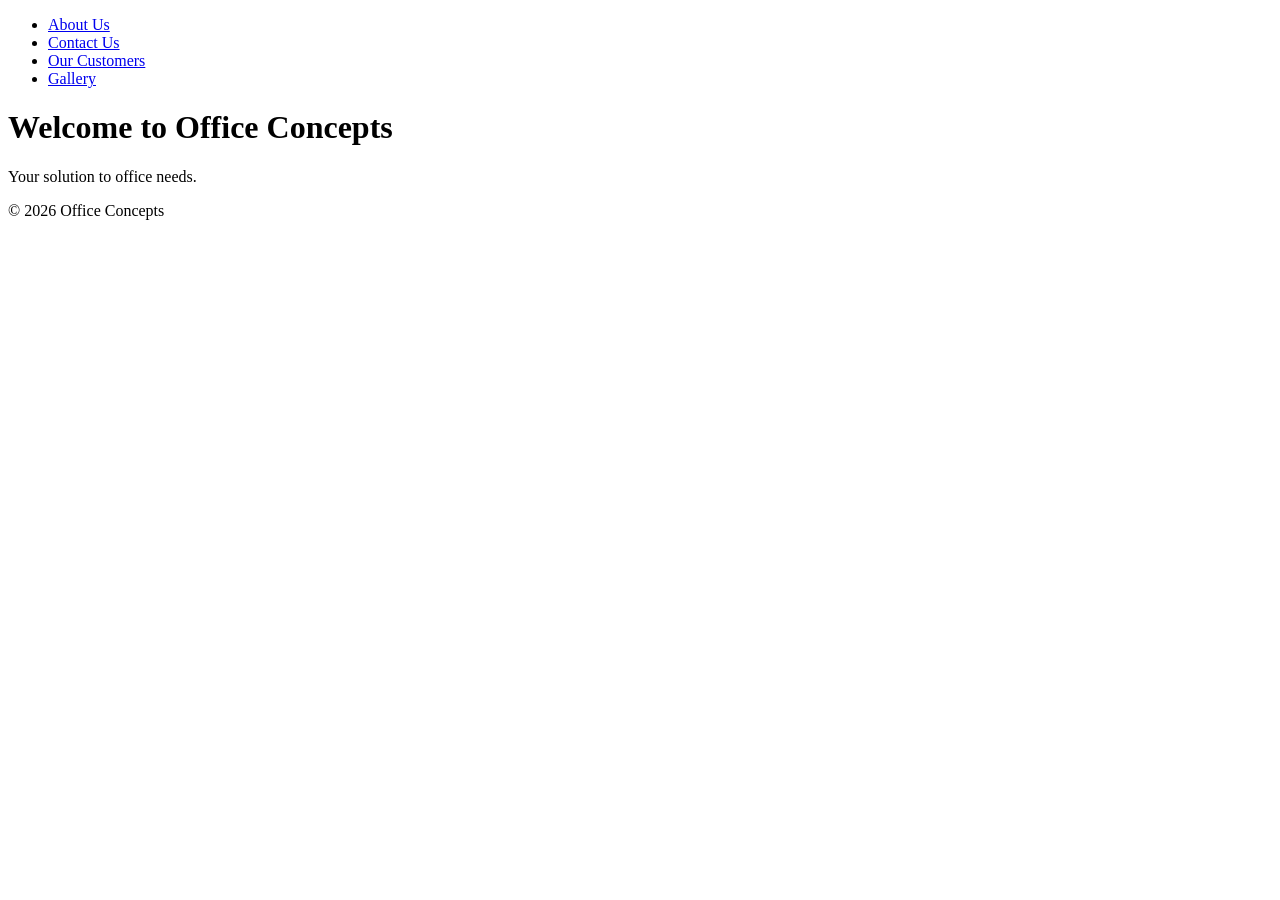
<file: index.html>
<!DOCTYPE html>
<html lang="en">
<head>
    <meta charset="UTF-8">
    <meta name="viewport" content="width=device-width, initial-scale=1.0">
    <title>Office Concepts</title>
</head>
<body>
    <header>
        <nav>
            <ul>
                <li><a href="about.html">About Us</a></li>
                <li><a href="contact.html">Contact Us</a></li>
                <li><a href="customers.html">Our Customers</a></li>
                <li><a href="gallery.html">Gallery</a></li>
            </ul>
        </nav>
    </header>
    <main>
        <h1>Welcome to Office Concepts</h1>
        <p>Your solution to office needs.</p>
    </main>
    <footer>
        <p>&copy; 2026 Office Concepts</p>
    </footer>
</body>
</html>
</file>
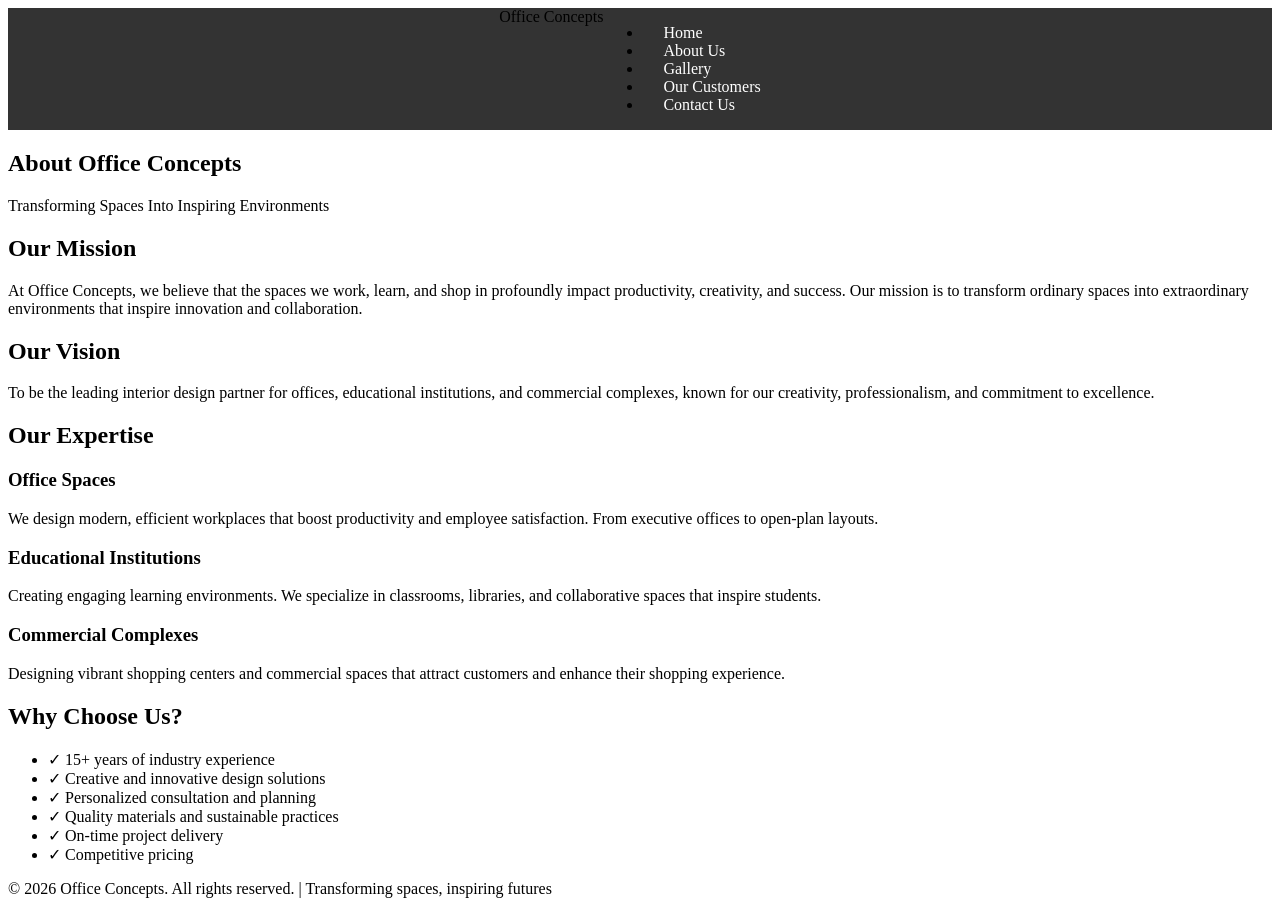
<file: about.html>
<!DOCTYPE html>
<html lang="en">
<head>
    <meta charset="UTF-8">
    <meta name="viewport" content="width=device-width, initial-scale=1.0">
    <title>About Us - Office Concepts</title>
    <link rel="stylesheet" href="styles.css">
</head>
<body>
    <header>
        <nav class="navbar">
            <div class="logo">Office Concepts</div>
            <ul class="nav-links">
                <li><a href="index.html">Home</a></li>
                <li><a href="about.html">About Us</a></li>
                <li><a href="gallery.html">Gallery</a></li>
                <li><a href="customers.html">Our Customers</a></li>
                <li><a href="contact.html">Contact Us</a></li>
            </ul>
        </nav>
    </header>

    <main>
        <section class="page-header">
            <h1>About Office Concepts</h1>
            <p>Transforming Spaces Into Inspiring Environments</p>
        </section>

        <section class="about-content">
            <div class="about-section">
                <h2>Our Mission</h2>
                <p>At Office Concepts, we believe that the spaces we work, learn, and shop in profoundly impact productivity, creativity, and success. Our mission is to transform ordinary spaces into extraordinary environments that inspire innovation and collaboration.</p>
            </div>

            <div class="about-section">
                <h2>Our Vision</h2>
                <p>To be the leading interior design partner for offices, educational institutions, and commercial complexes, known for our creativity, professionalism, and commitment to excellence.</p>
            </div>

            <div class="about-section">
                <h2>Our Expertise</h2>
                <div class="expertise-grid">
                    <div class="expertise-item">
                        <h3>Office Spaces</h3>
                        <p>We design modern, efficient workplaces that boost productivity and employee satisfaction. From executive offices to open-plan layouts.</p>
                    </div>
                    <div class="expertise-item">
                        <h3>Educational Institutions</h3>
                        <p>Creating engaging learning environments. We specialize in classrooms, libraries, and collaborative spaces that inspire students.</p>
                    </div>
                    <div class="expertise-item">
                        <h3>Commercial Complexes</h3>
                        <p>Designing vibrant shopping centers and commercial spaces that attract customers and enhance their shopping experience.</p>
                    </div>
                </div>
            </div>

            <div class="about-section">
                <h2>Why Choose Us?</h2>
                <ul class="benefits-list">
                    <li>✓ 15+ years of industry experience</li>
                    <li>✓ Creative and innovative design solutions</li>
                    <li>✓ Personalized consultation and planning</li>
                    <li>✓ Quality materials and sustainable practices</li>
                    <li>✓ On-time project delivery</li>
                    <li>✓ Competitive pricing</li>
                </ul>
            </div>
        </section>
    </main>

    <footer>
        <p>&copy; 2026 Office Concepts. All rights reserved. | Transforming spaces, inspiring futures</p>
    </footer>
</body>
</html>
</file>
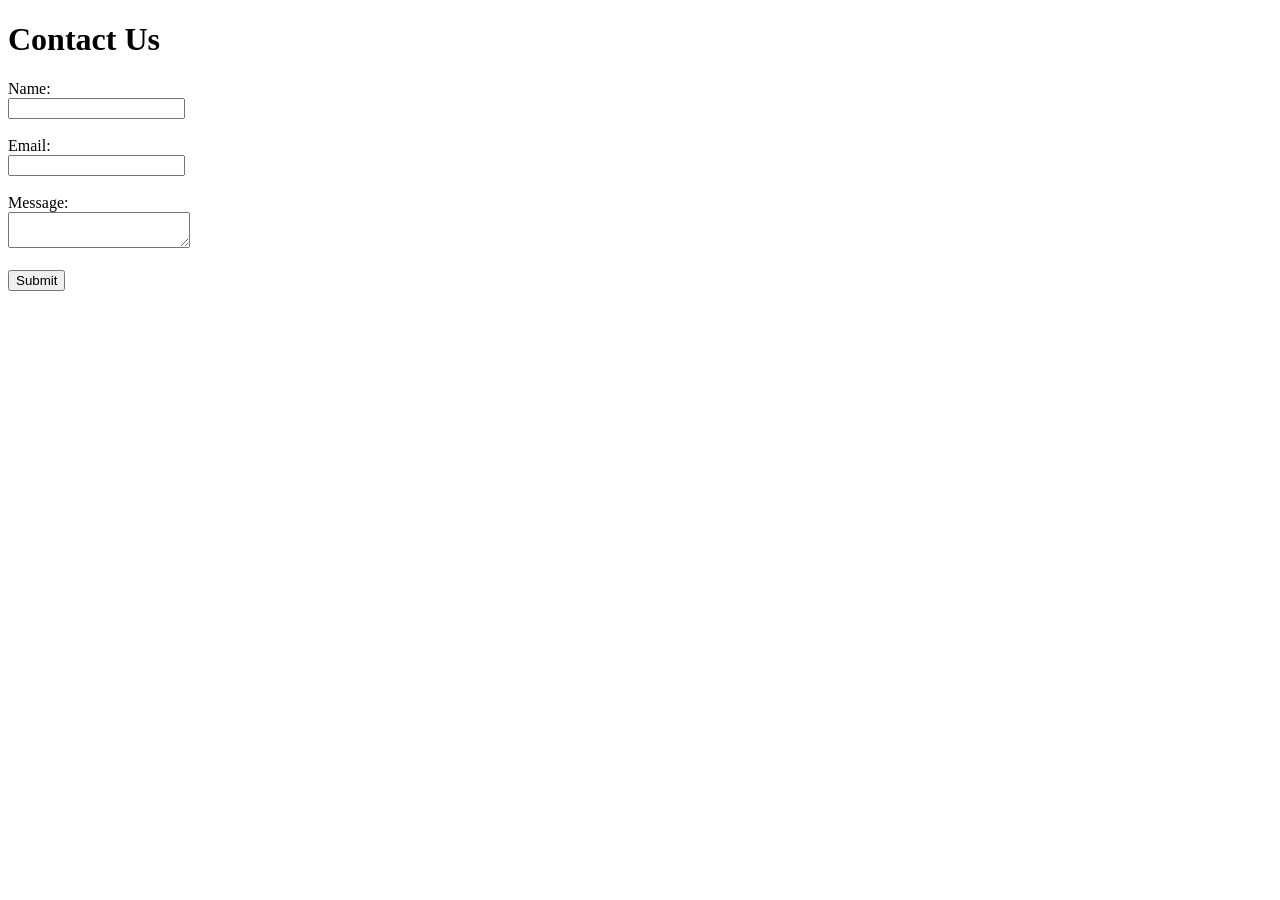
<file: contact.html>
<!DOCTYPE html>
<html lang="en">
<head>
    <meta charset="UTF-8">
    <meta name="viewport" content="width=device-width, initial-scale=1.0">
    <title>Contact Us</title>
</head>
<body>
    <h1>Contact Us</h1>
    <form action="/submit-form" method="post">
        <label for="name">Name:</label><br>
        <input type="text" id="name" name="name" required><br><br>
        <label for="email">Email:</label><br>
        <input type="email" id="email" name="email" required><br><br>
        <label for="message">Message:</label><br>
        <textarea id="message" name="message" required></textarea><br><br>
        <input type="submit" value="Submit">
    </form>
</body>
</html>
</file>
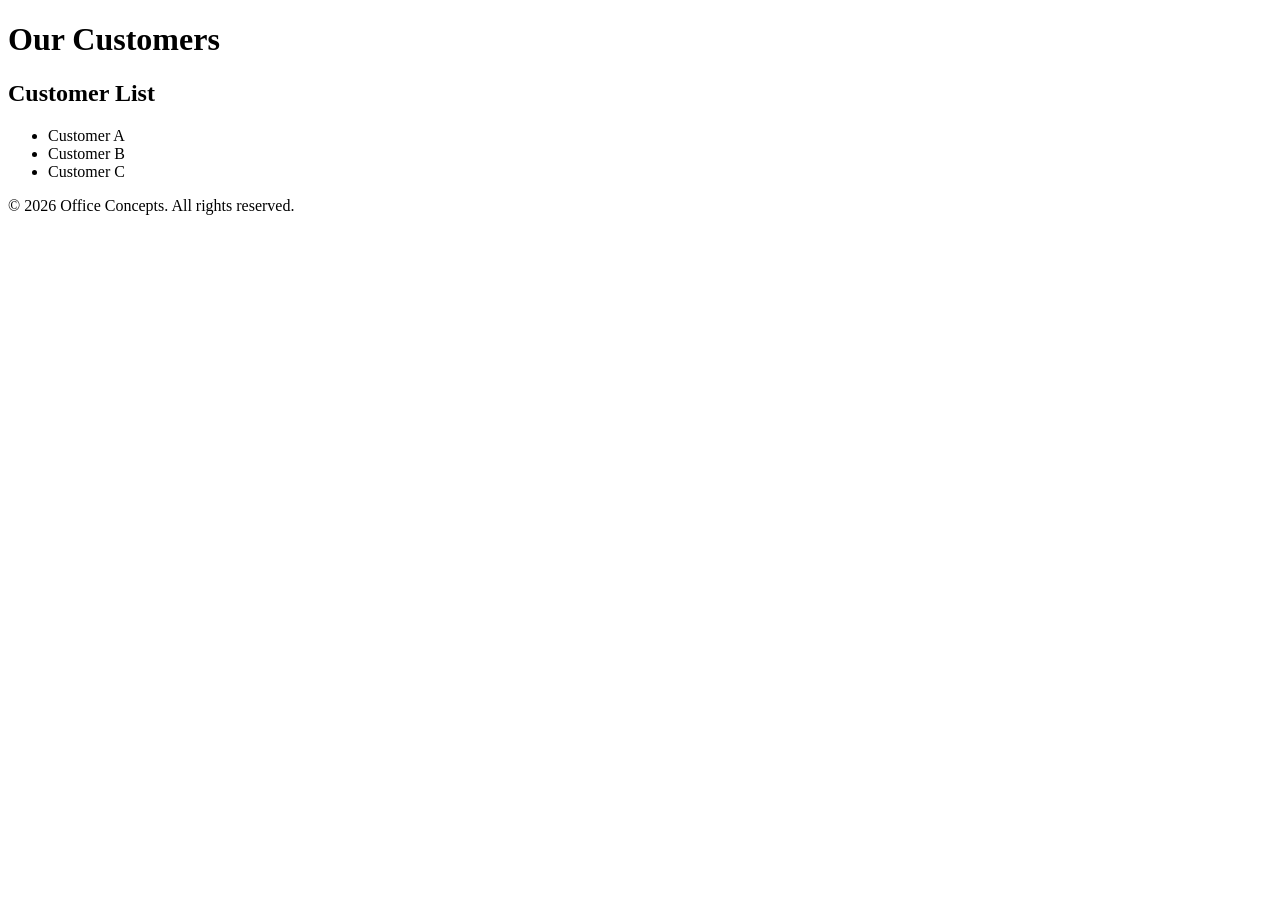
<file: customers.html>
<!DOCTYPE html>
<html lang="en">
<head>
    <meta charset="UTF-8">
    <meta name="viewport" content="width=device-width, initial-scale=1.0">
    <title>Our Customers</title>
</head>
<body>
    <header>
        <h1>Our Customers</h1>
    </header>
    <section>
        <h2>Customer List</h2>
        <ul>
            <li>Customer A</li>
            <li>Customer B</li>
            <li>Customer C</li>
        </ul>
    </section>
    <footer>
        <p>© 2026 Office Concepts. All rights reserved.</p>
    </footer>
</body>
</html>
</file>
<file: styles.css>
.container {
    width: 100%;
    margin: 0 auto;
    padding: 20px;
}

.header {
    background-color: #4CAF50;
    color: white;
    text-align: center;
    padding: 15px;
}

.navbar {
    display: flex;
    justify-content: center;
    background-color: #333;
}

.navbar a {
    color: white;
    padding: 14px 20px;
    text-decoration: none;
    text-align: center;
}

.navbar a:hover {
    background-color: #ddd;
    color: black;
}

.footer {
    background-color: #4CAF50;
    color: white;
    text-align: center;
    padding: 10px;
    position: fixed;
    left: 0;
    bottom: 0;
    width: 100%;
}
</file>
